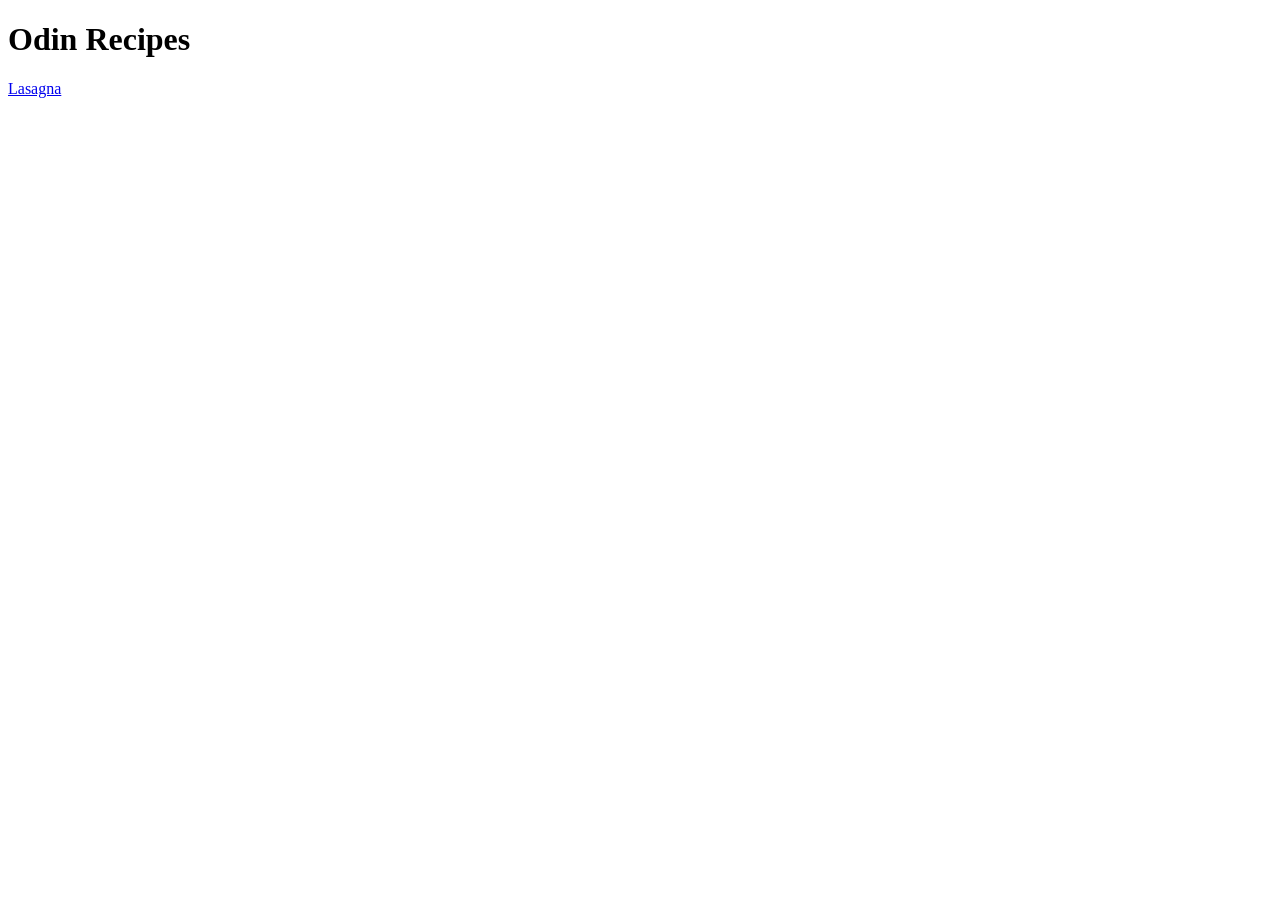
<file: index.html>
<!DOCTYPE html>
<html lang="en">
<head>
    <meta charset="UTF-8">
    <meta name="viewport" content="width=device-width, initial-scale=1.0">
    <title>Document</title>
</head>
<body>
    <h1>Odin Recipes</h1>
    <a href="./recipes/lasagna.html">Lasagna</a>
</body>
</html>
</file>
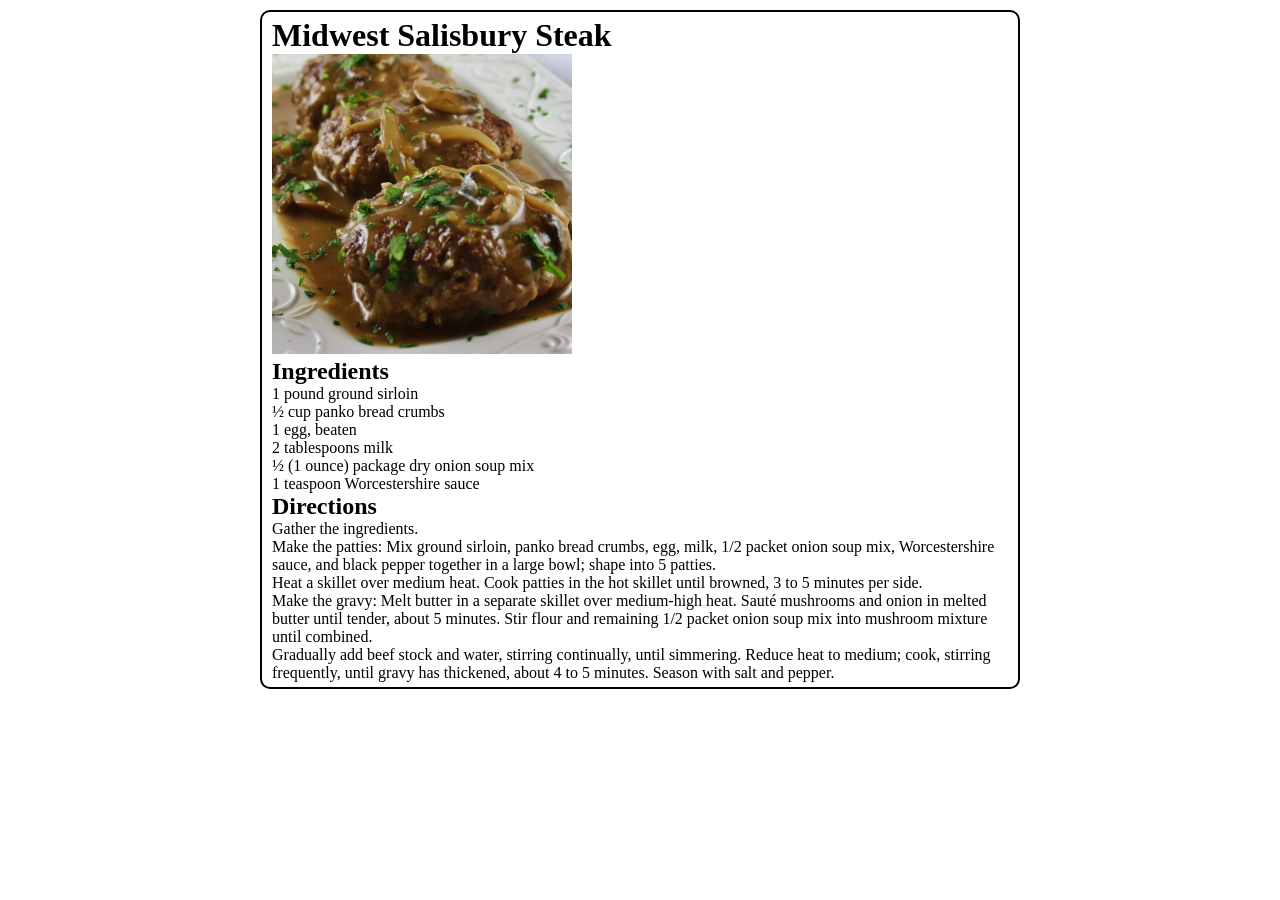
<file: recipes/lasagna.html>
<!DOCTYPE html>
<html lang="en">
<head>
    <meta charset="UTF-8">
    <link rel="stylesheet" href="styles.css">
    <meta name="viewport" content="width=device-width, initial-scale=1.0">
    <title>Document</title>
</head>
<body>
    <div class="container">
        <h1>Midwest Salisbury Steak</h1>
    <img src="./steak.webp" alt="steak">
    <h2>Ingredients</h2>
    <ul>
        <li>1 pound ground sirloin </li>
        <li>½ cup panko bread crumbs</li>
        <li>1 egg, beaten</li>
        <li>2 tablespoons milk</li>
        <li>½ (1 ounce) package dry onion soup mix</li>
        <li>1 teaspoon Worcestershire sauce</li>
    </ul>
    <h2>Directions</h2>
    <ul>
        <li>Gather the ingredients.</li>
        <li>Make the patties: Mix ground sirloin, panko bread crumbs, egg, milk, 1/2 packet onion soup mix, Worcestershire sauce, and black pepper together in a large bowl; shape into 5 patties.</li>
        <li>Heat a skillet over medium heat. Cook patties in the hot skillet until browned, 3 to 5 minutes per side.</li>
        <li>Make the gravy: Melt butter in a separate skillet over medium-high heat. Sauté mushrooms and onion in melted butter until tender, about 5 minutes. Stir flour and remaining 1/2 packet onion soup mix into mushroom mixture until combined.</li>
        <li>Gradually add beef stock and water, stirring continually, until simmering. Reduce heat to medium; cook, stirring frequently, until gravy has thickened, about 4 to 5 minutes. Season with salt and pepper.</li>
    </ul>
    </div>
</body>
</html>
</file>
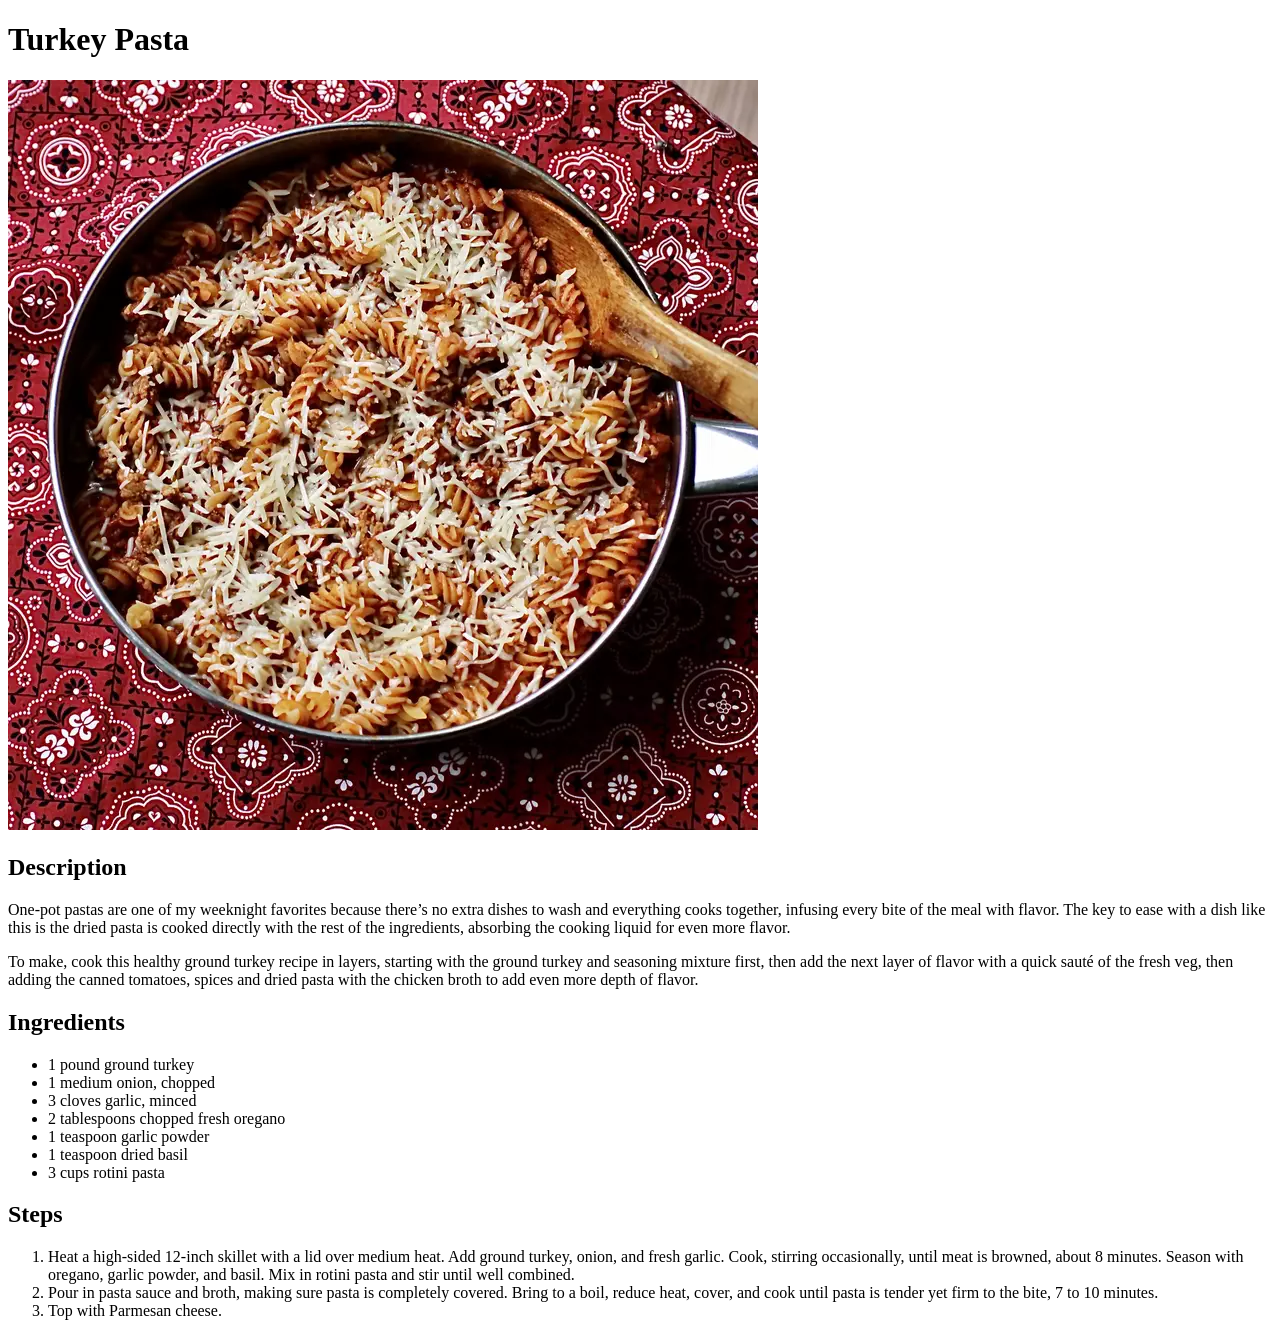
<file: recipes/pasta.html>
<!DOCTYPE html>
<html lang="en">
<head>
    <meta charset="UTF-8">
    <meta http-equiv="X-UA-Compatible" content="IE=edge">
    <meta name="viewport" content="width=device-width, initial-scale=1.0">
    <title>Document</title>
</head>
<body>
    <h1>Turkey Pasta</h1>
    <img src="myimg.webp">

    <h2>Description</h2>
    <p>One-pot pastas are one of my weeknight favorites because there’s no extra dishes to wash and everything cooks together, infusing every bite of the meal with flavor. The key to ease with a dish like this is the dried pasta is cooked directly with the rest of the ingredients, absorbing the cooking liquid for even more flavor.</p>
    <p>To make, cook this healthy ground turkey recipe in layers, starting with the ground turkey and seasoning mixture first, then add the next layer of flavor with a quick sauté of the fresh veg, then adding the canned tomatoes, spices and dried pasta with the chicken broth to add even more depth of flavor. </p>
    <h2>Ingredients</h2>
    <ul>
        <li>1 pound ground turkey

        </li>
        <li>1 medium onion, chopped

        </li>
        <li>3 cloves garlic, minced

        </li>
        <li>2 tablespoons chopped fresh oregano

        </li>
        <li>1 teaspoon garlic powder

        </li>
        <li>1 teaspoon dried basil

        </li>
        <li>3 cups rotini pasta

        </li>


    </ul>
        <h2>Steps</h2>
        <ol>
            <li>Heat a high-sided 12-inch skillet with a lid over medium heat. Add ground turkey, onion, and fresh garlic. Cook, stirring occasionally, until meat is browned, about 8 minutes. Season with oregano, garlic powder, and basil. Mix in rotini pasta and stir until well combined.</li>
            <li>Pour in pasta sauce and broth, making sure pasta is completely covered. Bring to a boil, reduce heat, cover, and cook until pasta is tender yet firm to the bite, 7 to 10 minutes.

            </li>
            <li>Top with Parmesan cheese.

            </li>
        </ol>
</body>
</html>
</file>
<file: recipes/styles.css>
*{
    box-sizing: border-box;
    margin: 0;
    padding: 0;
}

body{
    padding: 10px 50px;
}

.container{
    width: 760px;
    margin: 0 auto;
    border: 2px solid black;
    border-radius:10px;
    padding: 5px 10px;
}
img{
    width: 300px;
    height: 300px;
}
li{
    list-style: none;
}
</file>
